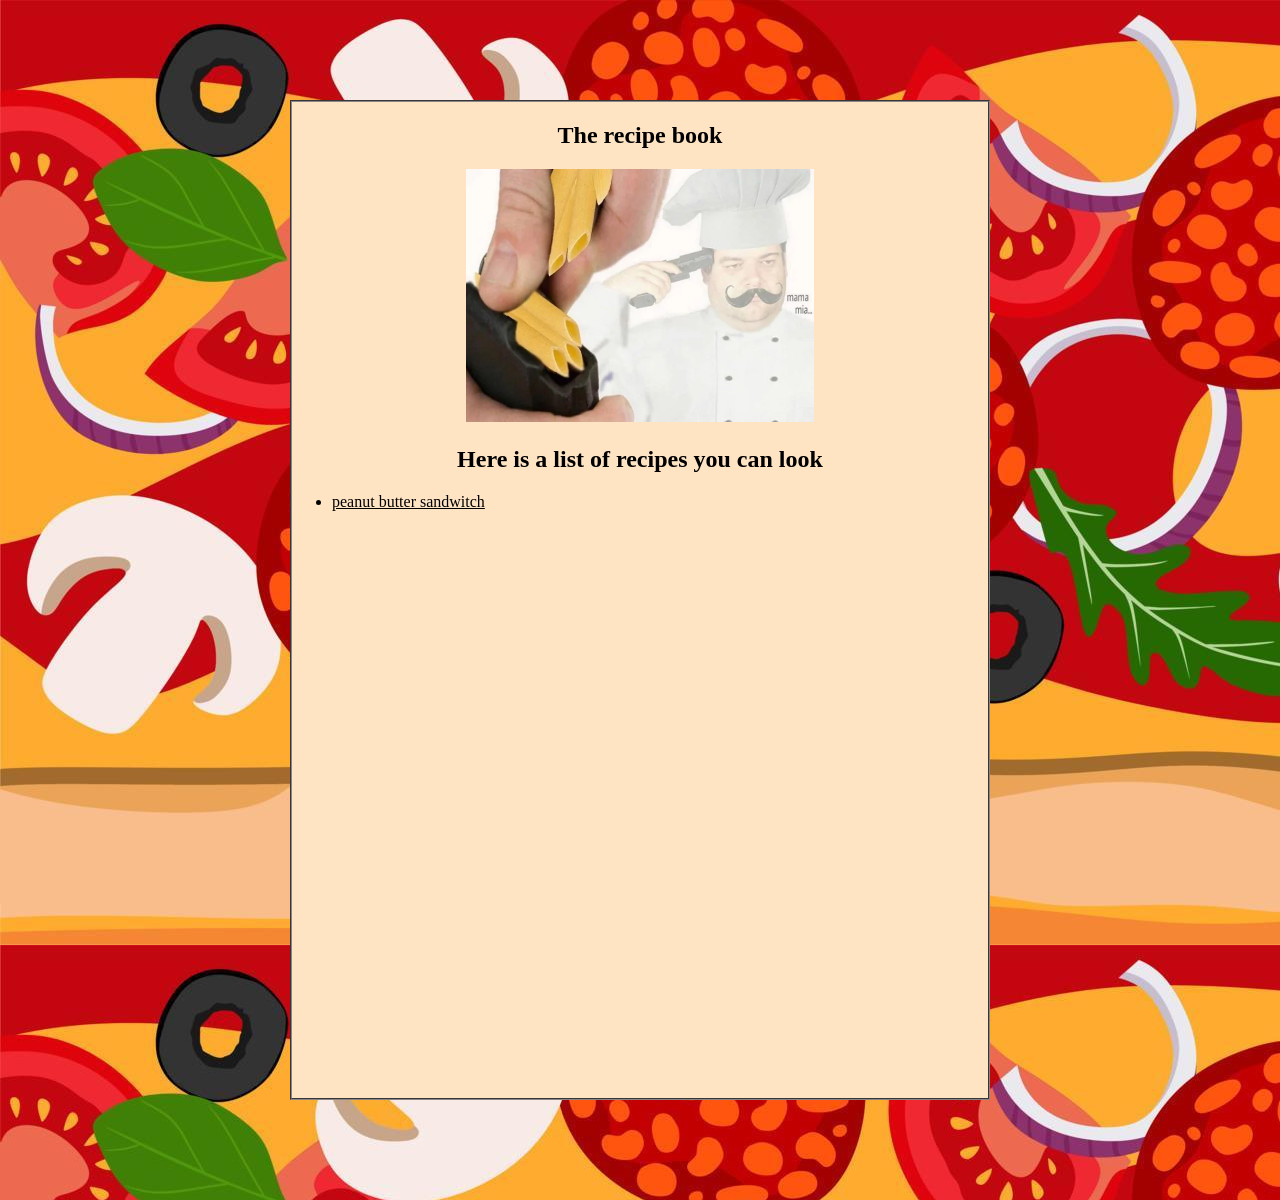
<file: index.html>
<!DOCTYPE html>
<html lang="en">
<head>
    <meta charset="UTF-8">
    <meta name="viewport" content="width=device-width, initial-scale=1.0">
    <title>Document</title>
    <link href="style.css" rel="stylesheet">
</head>
<body>
    <article class="a">
        <h1>The recipe book</h1>
        <img class="banner" src="./images/mama-mia-owie.webp" alt="chef_paglicci_is_kill.webp">
        <h2>Here is a list of recipes you can look</h2>
        <ul class="list">
            <li>
                <a class="click" href="./recipes/pbj.html">peanut butter sandwitch</a>
            </li>
        </ul>
    </article>
    
</body>
</html>
</file>
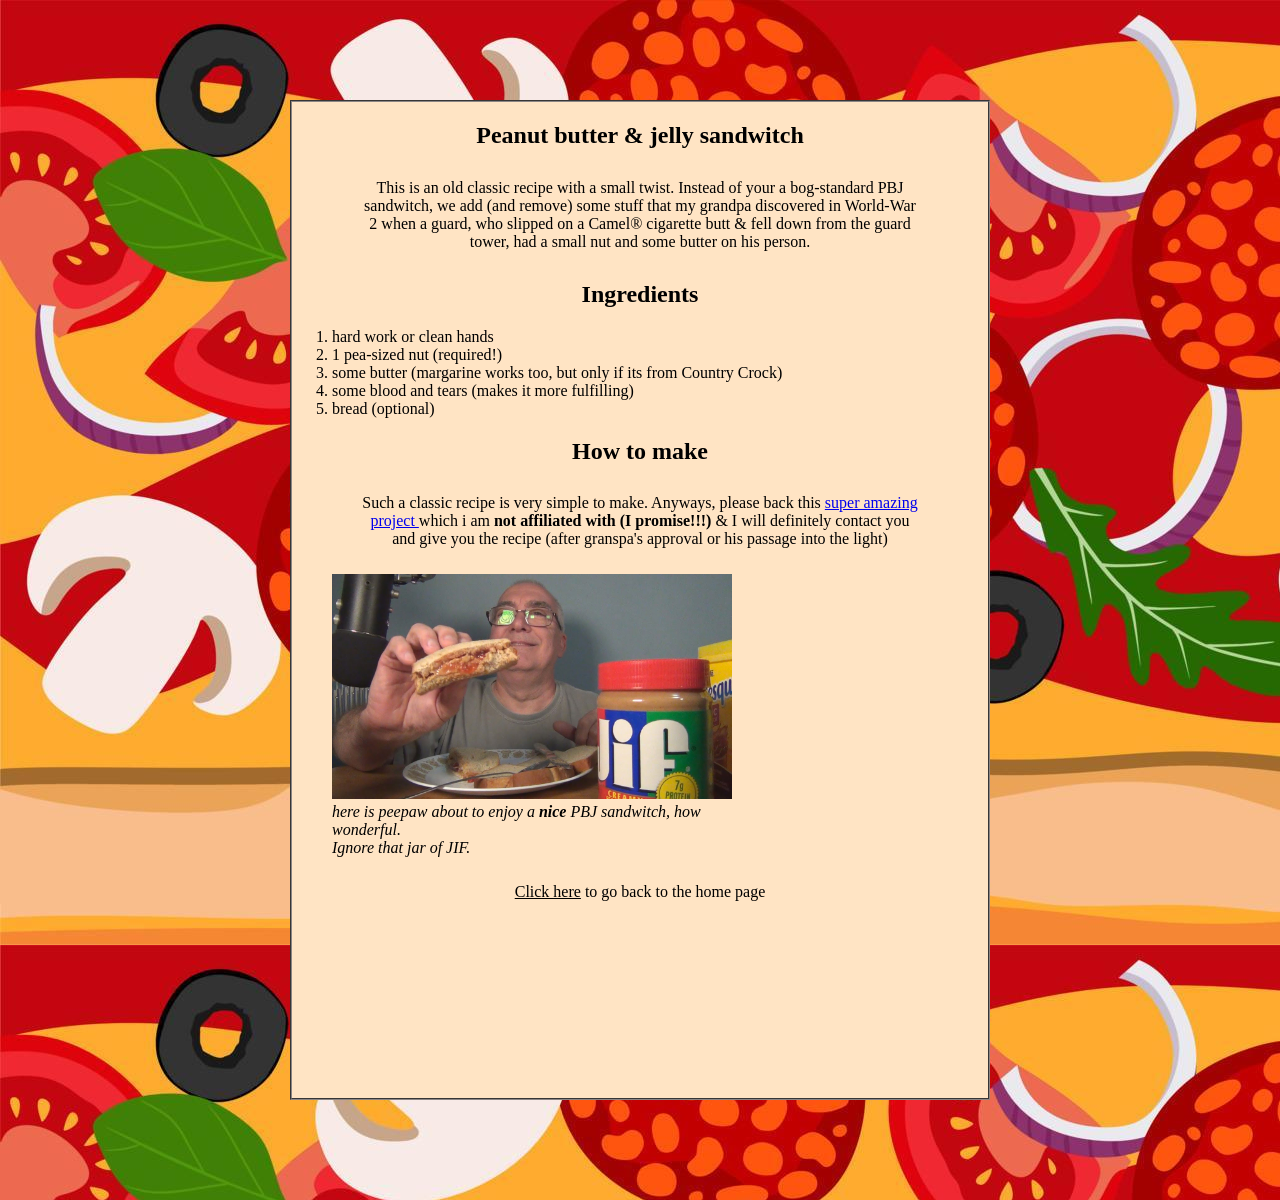
<file: recipes/pbj.html>
<!DOCTYPE html>
<html lang="en">
<head>
    <meta charset="UTF-8">
    <meta name="viewport" content="width=device-width, initial-scale=1.0">
    <title>Document</title>
    <link href="./../style.css" rel="stylesheet">
</head>
<body>
    
    <article class="a">
    <h1>Peanut butter & jelly sandwitch</h1>
    <p class="recipe-intro">This is an old classic recipe with a small twist. Instead of your
        a bog-standard PBJ sandwitch, we add (and remove) some stuff that my grandpa
        discovered in World-War 2 when a guard, who slipped on a Camel&reg; cigarette butt & fell down from the guard tower,  
        had a small nut and some butter on his person.
    </p>
    <h2>Ingredients</h2>
    <ol class="ingredients">
        <li>hard work or clean hands</li>
        <li>1 pea-sized nut (required!)</li>
        <li>some butter (margarine works too, but only if its from Country Crock)</li>
        <li>some blood and tears (makes it more fulfilling)</li>
        <li>bread (optional)</li>
    </ol>
    <h2>How to make</h2>
    <p>Such a classic recipe is very simple to make. Anyways, please back this  
        <a href="https://www.kickstarter.com/projects/855655707/penguin-world" target="_blank" rel="noopener noreferrer"
        >super amazing project
        </a>
        which i am <strong>not affiliated with (I promise!!!)</strong> & I will definitely contact you and  
        give you the recipe (after granspa's approval or his passage into the light)
    </p>
    <!-- <img class="grandpa" src="./../images/manEatingPBJSandWitch.jpg" alt="imminent PBj.consume" width="480"> -->
    <figure class="caption">
        <img src="./../images/manEatingPBJSandWitch.jpg" alt="imminent_PBj.consume">
        <figcaption>here is peepaw about to enjoy a <strong>nice</strong> PBJ sandwitch, how wonderful.<br>Ignore that jar of JIF.</figcaption>
    </figure>
    <p>
        <a class="click" href="./../index.html">Click here</a>
        to go back to the home page
    </p>
    </article>

</body>
</html>
</file>
<file: style.css>
* {
  box-sizing: border-box;
}

body {
    background-image: url('./images/ingredients-backdrop.jpg');
    /* padding: 10% */
}

article {
    background-color: bisque;
    border: 2px solid rgb(139, 134, 134);
    border-style: groove ;
    max-width: 700px;
    height: 1000px;
    margin: 100px auto;
}

.banner {
    width: 50%;
}

p {
    /* border: 2px solid green; */
    padding: 10px 10%;
}

.a .list {
    width: 200px;
    text-align: left;
    /* border: 2px solid green; */
    margin-right: 200px;
}

.a .ingredients {
    /* border: 2px solid red; */
    text-align: left;
}

.a {
    /* border: 2px solid red; */
    text-align: center;
}

.click {
    color: black;
}

.caption {
    /* border: 2px solid salmon; */
    max-width: 400px ;
}

.caption img {
    width: 100%;
    height: auto;
}

.caption figcaption {
    text-align: left;      
    font-style: italic;  
}
</file>
